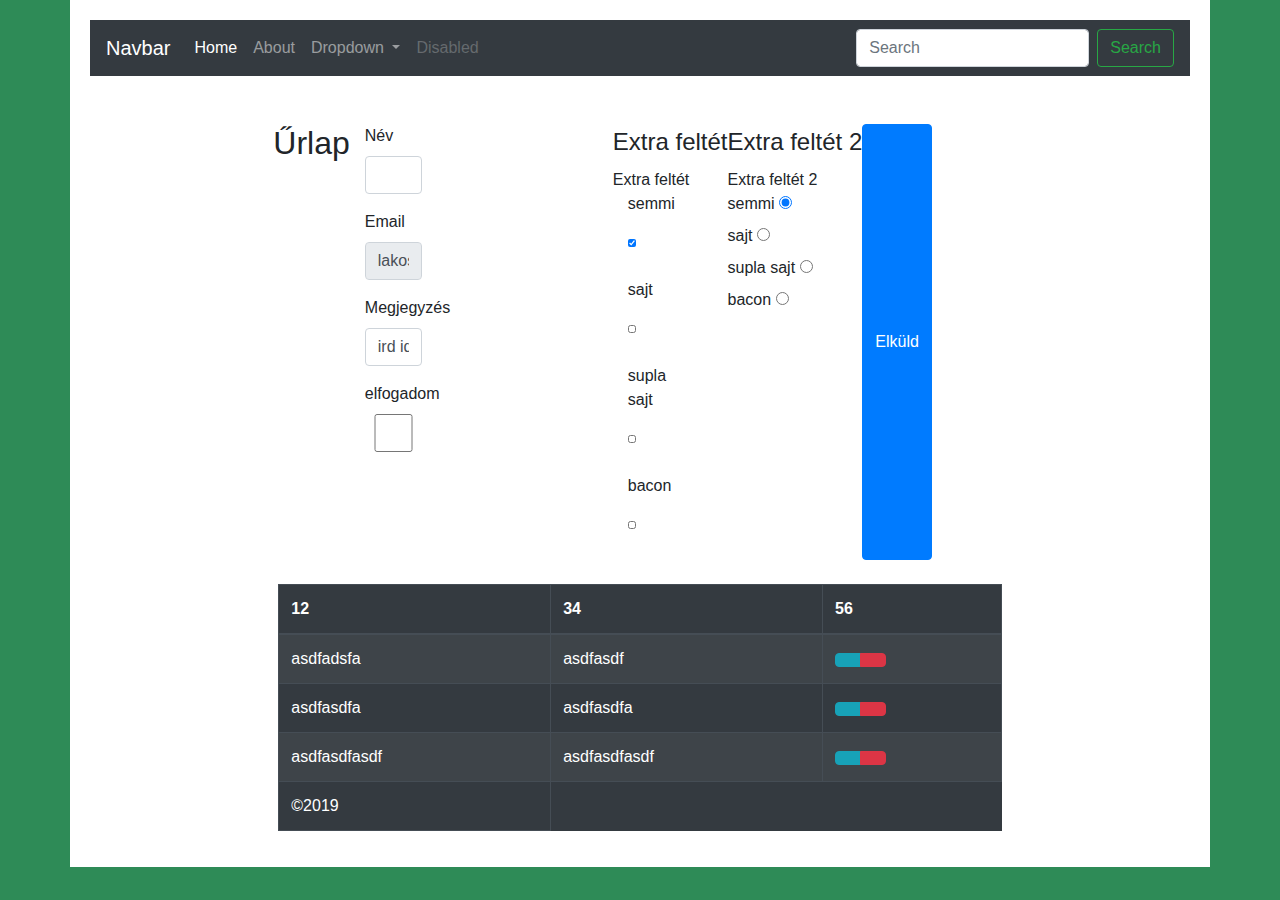
<file: index.html>
<!DOCTYPE html>
<html lang="en">

<head>
    <meta charset="UTF-8">
    <meta name="viewport" content="width=device-width, initial-scale=1.0">
    <title>Document</title>
    <link rel="stylesheet" href="bootstrap/css/bootstrap.min.css">
    <link rel="application/javascript" href="bootstrap/js/bootstrap.js">
    <link rel="stylesheet" href="style.css">
    <link rel="icon" type="image/png" href="favicon.ico">
    <link rel="stylesheet" href="https://use.fontawesome.com/releases/v5.14.0/css/all.css"
        integrity="sha384-HzLeBuhoNPvSl5KYnjx0BT+WB0QEEqLprO+NBkkk5gbc67FTaL7XIGa2w1L0Xbgc" crossorigin="anonymous">
</head>

<body>
    <div class="container">
        <nav class="navbar navbar-expand-lg navbar-dark bg-dark">
            <a class="navbar-brand" href="index.html">Navbar</a>
            <button class="navbar-toggler" type="button" data-toggle="collapse" data-target="#navbarSupportedContent"
                aria-controls="navbarSupportedContent" aria-expanded="false" aria-label="Toggle navigation">
                <span class="navbar-toggler-icon"></span>
            </button>

            <div class="collapse navbar-collapse" id="navbarSupportedContent">
                <ul class="navbar-nav mr-auto">
                    <li class="nav-item active">
                        <a class="nav-link" href="index.html">Home <span class="sr-only">(current)</span></a>
                    </li>
                    <li class="nav-item">
                        <a class="nav-link" href="contact.html">About</a>
                    </li>
                    <li class="nav-item dropdown">
                        <a class="nav-link dropdown-toggle" href="#" id="navbarDropdown" role="button"
                            data-toggle="dropdown" aria-haspopup="true" aria-expanded="false">
                            Dropdown
                        </a>
                        <div class="dropdown-menu" aria-labelledby="navbarDropdown">
                            <a class="dropdown-item" href="#">Action</a>
                            <a class="dropdown-item" href="#">Another action</a>
                            <div class="dropdown-divider"></div>
                            <a class="dropdown-item" href="#">Something else here</a>
                        </div>
                    </li>
                    <li class="nav-item">
                        <a class="nav-link disabled" href="#" tabindex="-1" aria-disabled="true">Disabled</a>
                    </li>
                </ul>
                <form class="form-inline my-2 my-lg-0">
                    <input class="form-control mr-sm-2" type="search" placeholder="Search" aria-label="Search">
                    <button class="btn btn-outline-success my-2 my-sm-0" type="submit">Search</button>
                </form>
            </div>
        </nav>
        <div class="row mt-4">
            <div class="col-full">
            </div>
        </div>
        <div class="row mt-4">
            <div class="col-2"></div>
            <div class="col-8">
                <form>
                    <div class="form-row">
                        <h2>Űrlap</h2>
                        <fieldset>


                            <div class="form-group col-md-6 col-lg-4 col-xl-4">
                                <label for="name">Név</label>
                                <input type="text" class="form-control" name="name" id="name">
                            </div>
                            <div class="form-group col-md-6 col-lg-4 col-xl-4">
                                <label for="email">Email</label>
                                <input type="email" class="form-control" name="email" value="lakos.antal@gmail.com"
                                    readonly id="email">
                            </div>
                            <div class="form-group col-md-6 col-lg-4 col-xl-4">
                                <label for="megjegyzes">Megjegyzés</label>
                                <input type="textarea" class="form-control" name="megj" id="megjegyzes"
                                    value="ird ide a megjegyzést">
                            </div>
                            <div class="form-group col-md-6 col-lg-4 col-xl-4">
                                <label for="chkbox">elfogadom</label>
                                <input type="checkbox" class="form-control" name="chkbox" id="chkbox">
                            </div>
                        </fieldset>
                        <fieldset>
                            <legend>Extra feltét</legend>
                            <span>Extra feltét</span>
                            <div class="form-group col-md-6 col-lg-4 col-xl-4">
                                <label for="semmi">semmi</label>
                                <input checked type="checkbox" name="semmi" class="form-control" id="semmi2">
                            </div>
                            <div class="form-group col-md-6 col-lg-4 col-xl-4">
                                <label for="sajt">sajt</label>
                                <input type="checkbox" name="sajt" id="sajt" class="form-control">
                            </div>
                            <div class="form-group col-md-6 col-lg-4 col-xl-4">
                                <label for="duplasajt">supla sajt</label>
                                <input type="checkbox" name="duplasajt" id="duplasajt" class="form-control">
                            </div>
                            <div class="form-group col-md-6 col-lg-4 col-xl-4">
                                <label for="bacon">bacon</label>
                                <input type="checkbox" name="bacon" id="bacon2" class="form-control">
                            </div>
                        </fieldset>
                        <fieldset>
                            <legend>Extra feltét 2</legend>
                            <span>Extra feltét 2</span>
                            <div class="input">
                                <label for="semmi">semmi</label>
                                <input checked type="radio" name="extra" id="semmi">
                            </div>
                            <div class="input">
                                <label for="sajt">sajt</label>
                                <input type="radio" name="extra" id="sajt2">
                            </div>
                            <div class="input">
                                <label for="duplasajt">supla sajt</label>
                                <input type="radio" name="extra" id="duplasajt2">
                            </div>
                            <div class="input">
                                <label for="bacon">bacon</label>
                                <input type="radio" name="extra" id="bacon">
                            </div>
                        </fieldset>
                        <button type="submit" class="btn btn-primary">Elküld</button>
                    </div>
                </form>

                <table class="table table-dark table-striped table-bordered table-hover mt-4">
                    <thead>
                        <th>12</th>
                        <th>34</th>
                        <th>56</th>
                    </thead>
                    <tbody>
                        <tr class="">
                            <td>asdfadsfa</td>
                            <td>asdfasdf</td>
                            <td>
                                <div class="btn-group">
                                    <button class="btn btn-info"><i class="fas fa-edit"></i></button>
                                    <button class="btn btn-danger"><i class="fas fa-trash-alt"></i></button>
                                </div>

                            </td>
                        </tr>
                        <tr>
                            <td>asdfasdfa</td>
                            <td>asdfasdfa</td>
                            <td>
                                <div class="btn-group">
                                    <button class="btn btn-info"><i class="fas fa-edit"></i></button>
                                    <button class="btn btn-danger"><i class="fas fa-trash-alt"></i></button>
                                </div>
                        </tr>
                        <tr class="">
                            <td>asdfasdfasdf</td>
                            <td>asdfasdfasdf</td>
                            <td>
                                <div class="btn-group">
                                    <button class="btn btn-info"><i class="fas fa-edit"></i></button>
                                    <button class="btn btn-danger"><i class="fas fa-trash-alt"></i></button>
                                </div>
                            </td>

                        </tr>
                    </tbody>
                    <tfoot>
                        <tr>
                            <td>&copy;2019</td>
                        </tr>
                    </tfoot>
                </table>
            </div>

            <div class="col-2"></div>
        </div>

    </div>
</body>

</html>
</file>
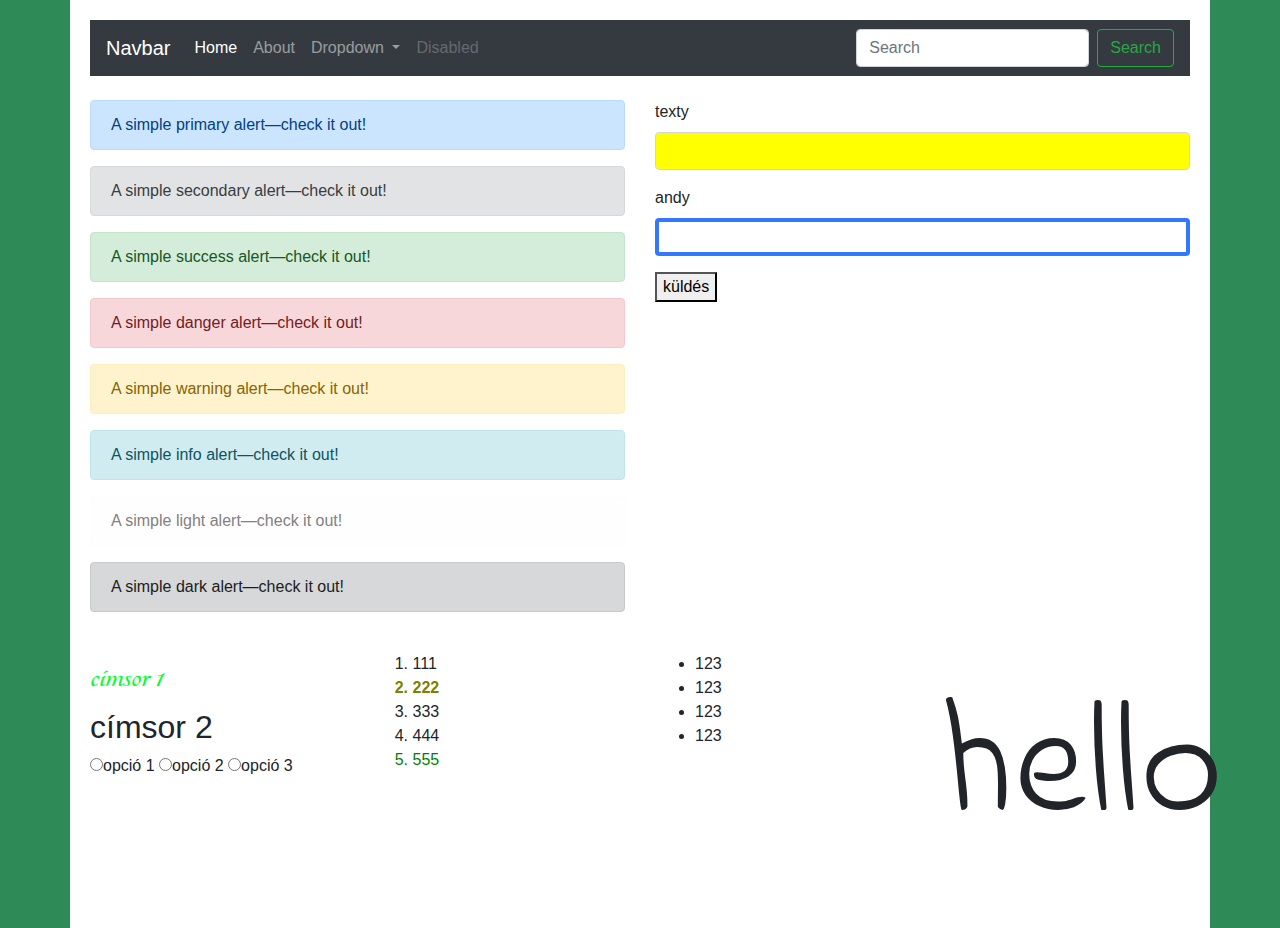
<file: contact.html>
<!DOCTYPE html>
<html lang="en">

<head>
  <meta charset="UTF-8">
  <meta name="viewport" content="width=device-width, initial-scale=1.0">
  <title>Document</title>
  <link rel="stylesheet" href="bootstrap/css/bootstrap.min.css">
  <link rel="stylesheet" href="bootstrap/js/bootstrap.js">
  <link rel="stylesheet" href="style.css">
</head>
<div class="container">

  <body>
    <nav class="navbar navbar-expand-lg navbar-dark bg-dark">
      <a class="navbar-brand" href="index.html">Navbar</a>
      <button class="navbar-toggler" type="button" data-toggle="collapse" data-target="#navbarSupportedContent"
        aria-controls="navbarSupportedContent" aria-expanded="false" aria-label="Toggle navigation">
        <span class="navbar-toggler-icon"></span>
      </button>

      <div class="collapse navbar-collapse" id="navbarSupportedContent">
        <ul class="navbar-nav mr-auto">
          <li class="nav-item active">
            <a class="nav-link" href="index.html">Home <span class="sr-only">(current)</span></a>
          </li>
          <li class="nav-item">
            <a class="nav-link" href="contact.html">About</a>
          </li>
          <li class="nav-item dropdown">
            <a class="nav-link dropdown-toggle" href="#" id="navbarDropdown" role="button" data-toggle="dropdown"
              aria-haspopup="true" aria-expanded="false">
              Dropdown
            </a>
            <div class="dropdown-menu" aria-labelledby="navbarDropdown">
              <a class="dropdown-item" href="#">Action</a>
              <a class="dropdown-item" href="#">Another action</a>
              <div class="dropdown-divider"></div>
              <a class="dropdown-item" href="#">Something else here</a>
            </div>
          </li>
          <li class="nav-item">
            <a class="nav-link disabled" href="#" tabindex="-1" aria-disabled="true">Disabled</a>
          </li>
        </ul>
        <form class="form-inline my-2 my-lg-0">
          <input class="form-control mr-sm-2" type="search" placeholder="Search" aria-label="Search">
          <button class="btn btn-outline-success my-2 my-sm-0" type="submit">Search</button>
        </form>
      </div>
    </nav>
    <div class="row mt-4">

      <div class="col-md-6">
        <div class="col-half alert alert-primary" role="alert">
          A simple primary alert—check it out!
        </div>
        <div class="col-half alert alert-secondary" role="alert">
          A simple secondary alert—check it out!
        </div>
        <div class="col-half alert alert-success" role="alert">
          A simple success alert—check it out!
        </div>
        <div class="col-half alert alert-danger" role="alert">
          A simple danger alert—check it out!
        </div>
        <div class="col-half alert alert-warning" role="alert">
          A simple warning alert—check it out!
        </div>
        <div class="col-half alert alert-info" role="alert">
          A simple info alert—check it out!
        </div>
        <div class="col-half alert alert-light" role="alert">
          A simple light alert—check it out!
        </div>
        <div class="col-half alert alert-dark" role="alert">
          A simple dark alert—check it out!
        </div>
      </div>
      <div class="col-md-6">

        <div class="login-div">
          <div class="form-group">
            <label for="texty">texty</label>
            <input type="email" class="form-control red" name="texty" id="">
          </div>
          <div class="form-group">
            <label for="andy">andy</label>
            <input type="password" class="form-control blue" name="andy" id="andy">
          </div>
          <div class="form-group">
            <button type="submit">küldés</button>
          </div>
        </div>
      </div>
    </div>
    <div class="row mt-4">
      <div class="col-12 col-sm-6 col-md-4 col-lg-3">
          <h1 id="cimsor">címsor 1</h1>
          <h2>címsor 2</h2>
          <input type="radio" name="java" id="" class="">opció 1
          <input type="radio" name="java" id="" class="">opció 2
          <input type="radio" name="java" id="" class="">opció 3
      </div>

      <div class="col-12 col-sm-6 col-md-4 col-lg-3">
          <ol>
              <li>111</li>
              <li>222</li>
              <li>333</li>
              <li>444</li>
              <li>555</li>
          </ol>
      </div>

      <div class="col-12 col-sm-6 col-md-4 col-lg-3">
          <ul>
              <li>123</li>
              <li>123</li>
              <li>123</li>
              <li>123</li>
          </ul>
      </div>
      <div class="col-12 col-sm-6 col-md-4 col-lg-3">
          <p>hello</p>

      </div>
  </div>
</div>
</body>

</html>
</file>
<file: style.css>
@import url('https://fonts.googleapis.com/css2?family=Indie+Flower&display=swap');

@font-face {
    font-family: "AmaticTony";
    src: url("fonts/AmaticSC-Regular.ttf");
    font-weight: 500;
}
@font-face {
    font-family: "TangerineTony";
    src: url("fonts/Tangerine-Bold.ttf");
    font-weight:800;
    font-size:3em;
}
body {
    background-color: seagreen;
    
}
.container {
padding:20px;
background-color: white;
}
#cimsor {
color:rgb(0, 255, 42);
font-family:"TangerineTony";
}
p {
    font-family: 'Indie Flower', cursive;
    font-size:10em;
}
.login-div input[type="email"] {
    background-color: yellow;
}
.login-div input[type="password"] {
    border:4px solid #3477ff;
}
.login-div input[class*="blue"] {
    color:blue;
}
.login-div input[class$="red"] {
    color:red;
}
.login-div button:hover {
    background-color: chocolate;;
}
ol li:last-child{
    color:green;
}
ol li:nth-child(2){
    color:rgb(126, 128, 0);
    font-weight: bold;
}
</file>
